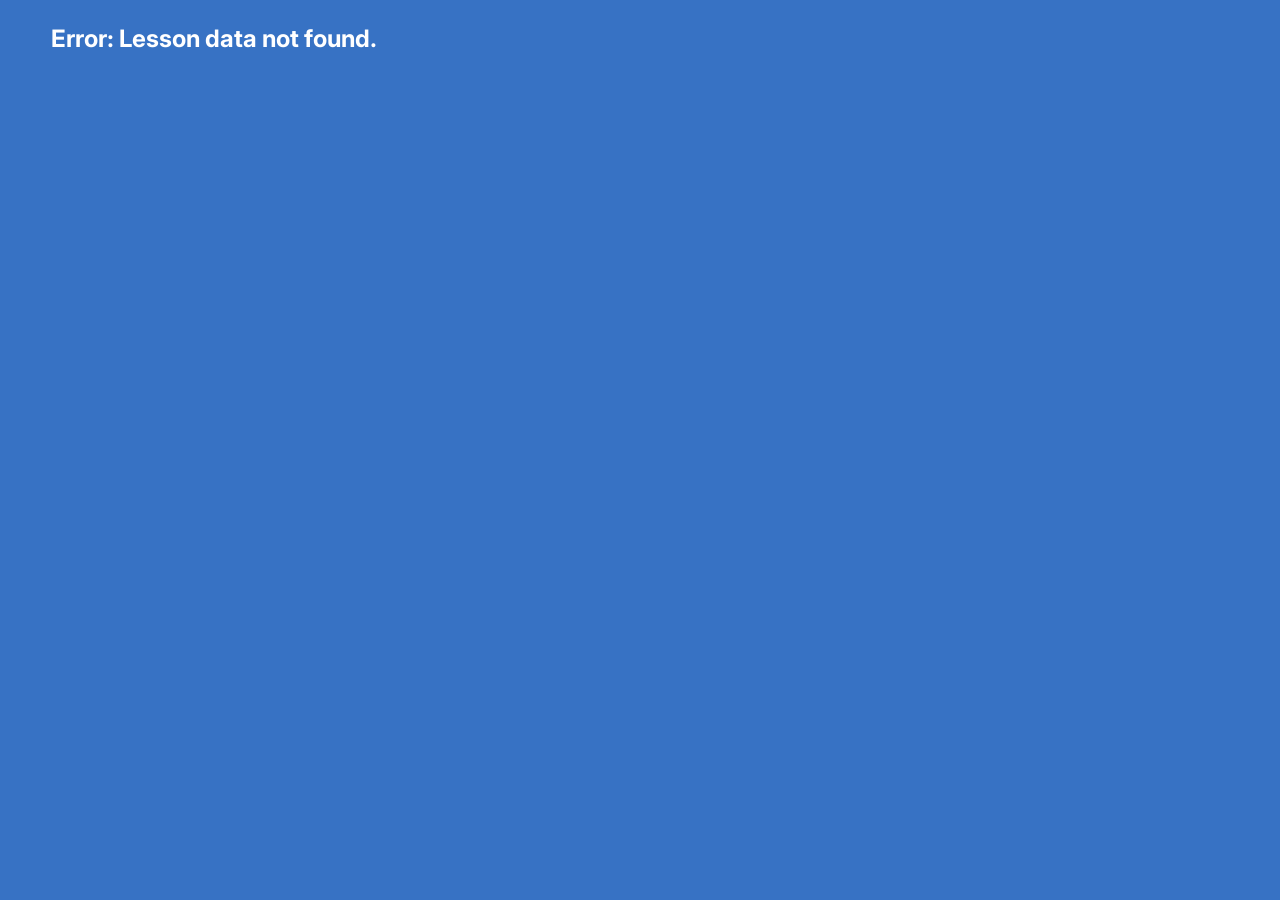
<file: template/lesson-template.html>
<!DOCTYPE html>
<html lang="en">
<head>
    <meta charset="UTF-8">
    <meta name="viewport" content="width=device-width, initial-scale=1.0">
    <title>Vocabulary Lesson</title>
    <link rel="stylesheet" href="css/lesson.css">
    <link href="https://fonts.googleapis.com/css2?family=Inter:wght@400;500;600;700&display=swap" rel="stylesheet">
    <!-- INJECT_DATA -->
</head>
<body>
    <div id="app" class="container">
        <!-- Screens will be dynamically rendered here -->
    </div>
    <script src="js/lesson.js"></script>
</body>
</html>
</file>
<file: template/css/lesson.css>
:root {
    --primary: #3772C4;
    --secondary: #6BCAA1;
    --background: #3772C4;
    --surface: #FFFFFF;
    --text-primary: #FFFFFF;
    --text-secondary: #E0E0E0;
    --border: #E5E7EB;
    --radius: 8px;
}
* { box-sizing: border-box; margin: 0; padding: 0; }
body {
    font-family: 'Inter', sans-serif;
    background-color: var(--background);
    color: var(--text-primary);
    line-height: 1.6;
    display: flex;
    justify-content: center;
    padding: 20px;
    margin: 0;
    min-height: 100vh;
}
.container {
    max-width: 1400px;
    width: 95%;
    margin: 0 auto;
}
.header-section {
    text-align: center;
    margin-bottom: 30px;
}
h1.word-reveal {
    font-size: 3.5rem;
    color: #FFFFFF;
    text-transform: lowercase;
    margin-bottom: 10px;
    font-weight: 700;
    display: inline-flex;
    align-items: center;
    justify-content: center;
    gap: 15px;
}
h1.word-reveal::before {
    content: '🔊';
    font-size: 1.5rem;
    background: rgba(255,255,255,0.2);
    border-radius: 50%;
    width: 40px;
    height: 40px;
    display: inline-flex;
    align-items: center;
    justify-content: center;
    cursor: pointer;
}
.meaning {
    font-size: 1.25rem;
    color: #FFFFFF;
    margin-top: 15px;
    font-weight: 500;
}
.grid-gallery {
    display: grid;
    grid-template-columns: repeat(auto-fit, minmax(300px, 1fr));
    gap: 10px;
    margin-bottom: 40px;
}
@media (min-width: 1024px) {
    .grid-gallery {
        grid-template-columns: repeat(3, 1fr);
    }
}
.grid-item {
    display: flex;
    flex-direction: column;
    background: transparent;
    overflow: hidden;
    page-break-inside: avoid;
}
.grid-item img {
    width: 100%;
    aspect-ratio: 4/3;
    object-fit: cover;
    cursor: pointer;
    transition: transform 0.2s;
    border-radius: 4px;
    box-shadow: 0 4px 6px rgba(0,0,0,0.1);
}
.grid-item img:hover {
    transform: scale(1.02);
}
.caption {
    padding: 12px;
    font-size: 1rem;
    text-align: center;
    font-style: italic;
    color: #FFFFFF;
    background: rgba(0,0,0,0.5);
    border-radius: 4px;
    margin-top: 5px;
}
.quiz-section {
    background: var(--surface);
    color: #333333;
    padding: 40px;
    border-radius: var(--radius);
    text-align: center;
    page-break-inside: avoid;
    max-width: 800px;
    margin: 0 auto;
    box-shadow: 0 10px 25px rgba(0,0,0,0.2);
}
.quiz-question {
    font-size: 1.5rem;
    font-weight: 600;
    margin-bottom: 25px;
    color: #111827;
}
.quiz-options {
    display: flex;
    flex-direction: column;
    gap: 15px;
    margin: 0 auto;
}
.quiz-option {
    background: #F9FAFB;
    border: 2px solid var(--border);
    padding: 15px 20px;
    border-radius: 8px;
    cursor: pointer;
    font-size: 1.1rem;
    transition: all 0.2s;
    text-align: left;
}
.quiz-option:hover {
    border-color: var(--primary);
    background: #F3F6FA;
}
.quiz-option.correct {
    background: #D1FAE5;
    border-color: #10B981;
    color: #065F46;
}
.quiz-option.wrong {
    background: #FEE2E2;
    border-color: #EF4444;
    color: #991B1B;
}
.feedback {
    margin-top: 20px;
    font-size: 1.2rem;
    font-weight: 600;
    min-height: 30px;
}
@media print { 
    body { background: white !important; color: black !important; padding: 0; } 
    h1.word-reveal { color: black !important; }
    h1.word-reveal::before { display: none; }
    .meaning { color: black !important; }
    .container { box-shadow: none; border: none; padding: 0; width: 100%; max-width: none; } 
    .lesson-section { page-break-after: always; border: none; margin-bottom: 0; } 
    .controls, .modal-overlay { display: none !important; } 
    .caption { display: block !important; color: black !important; background: transparent !important; } 
    .grid-item img { box-shadow: none !important; }
    .quiz-section { box-shadow: none !important; background: white !important; border: 1px solid #ccc; }
    .quiz-option { break-inside: avoid; }
}
</file>
